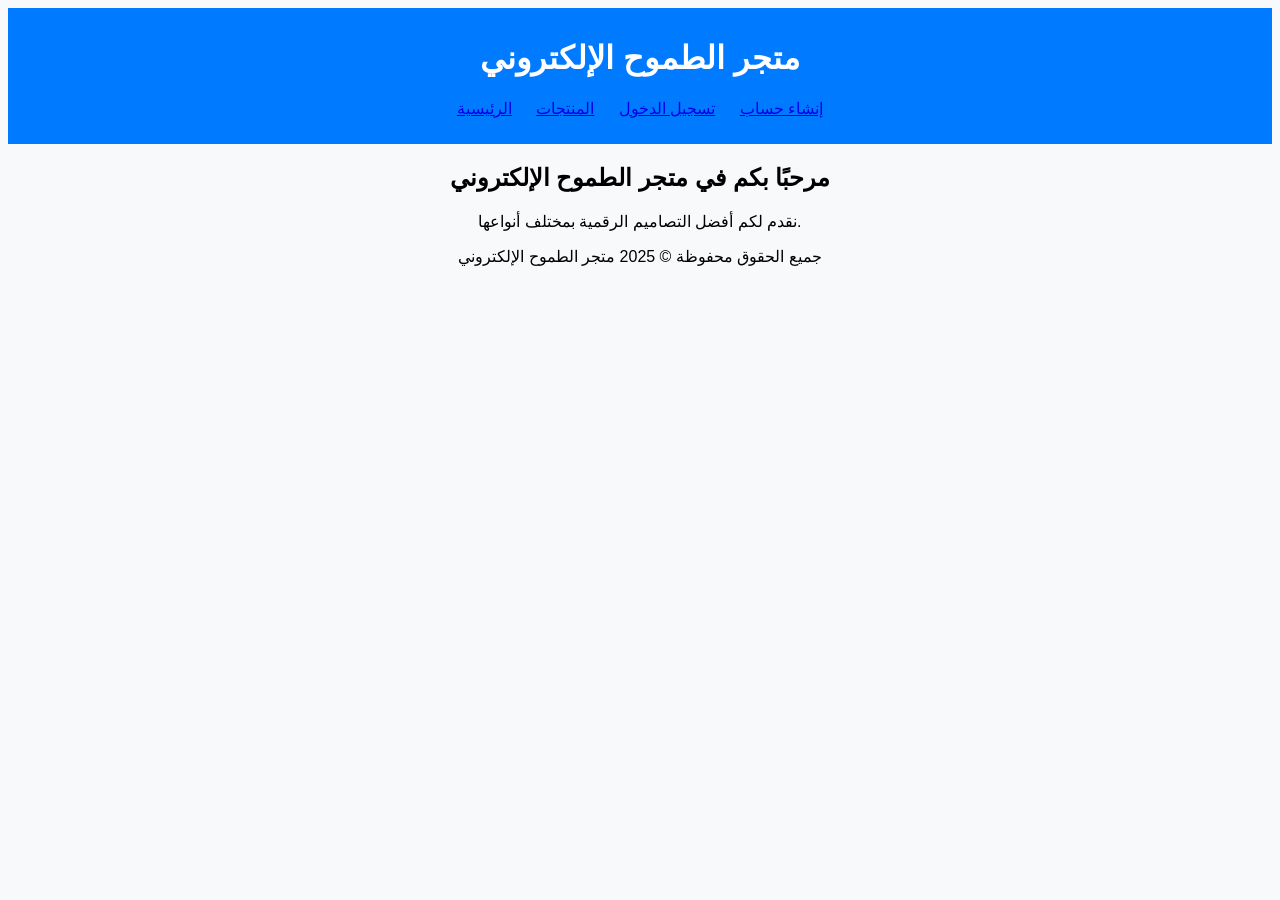
<file: index.html>
<!DOCTYPE html>
<html lang="ar">
<head>
    <meta charset="UTF-8">
    <meta name="viewport" content="width=device-width, initial-scale=1.0">
    <title>متجر الطموح الإلكتروني</title>
    <link rel="stylesheet" href="style.css">
</head>
<body>
    <header>
        <h1>متجر الطموح الإلكتروني</h1>
        <nav>
            <ul>
                <li><a href="index.html">الرئيسية</a></li>
                <li><a href="products.html">المنتجات</a></li>
                <li><a href="login.html">تسجيل الدخول</a></li>
                <li><a href="register.html">إنشاء حساب</a></li>
            </ul>
        </nav>
    </header>

    <section class="welcome">
        <h2>مرحبًا بكم في متجر الطموح الإلكتروني</h2>
        <p>نقدم لكم أفضل التصاميم الرقمية بمختلف أنواعها.</p>
    </section>

    <footer>
        <p>جميع الحقوق محفوظة © 2025 متجر الطموح الإلكتروني</p>
    </footer>
</body>
</html>
</file>
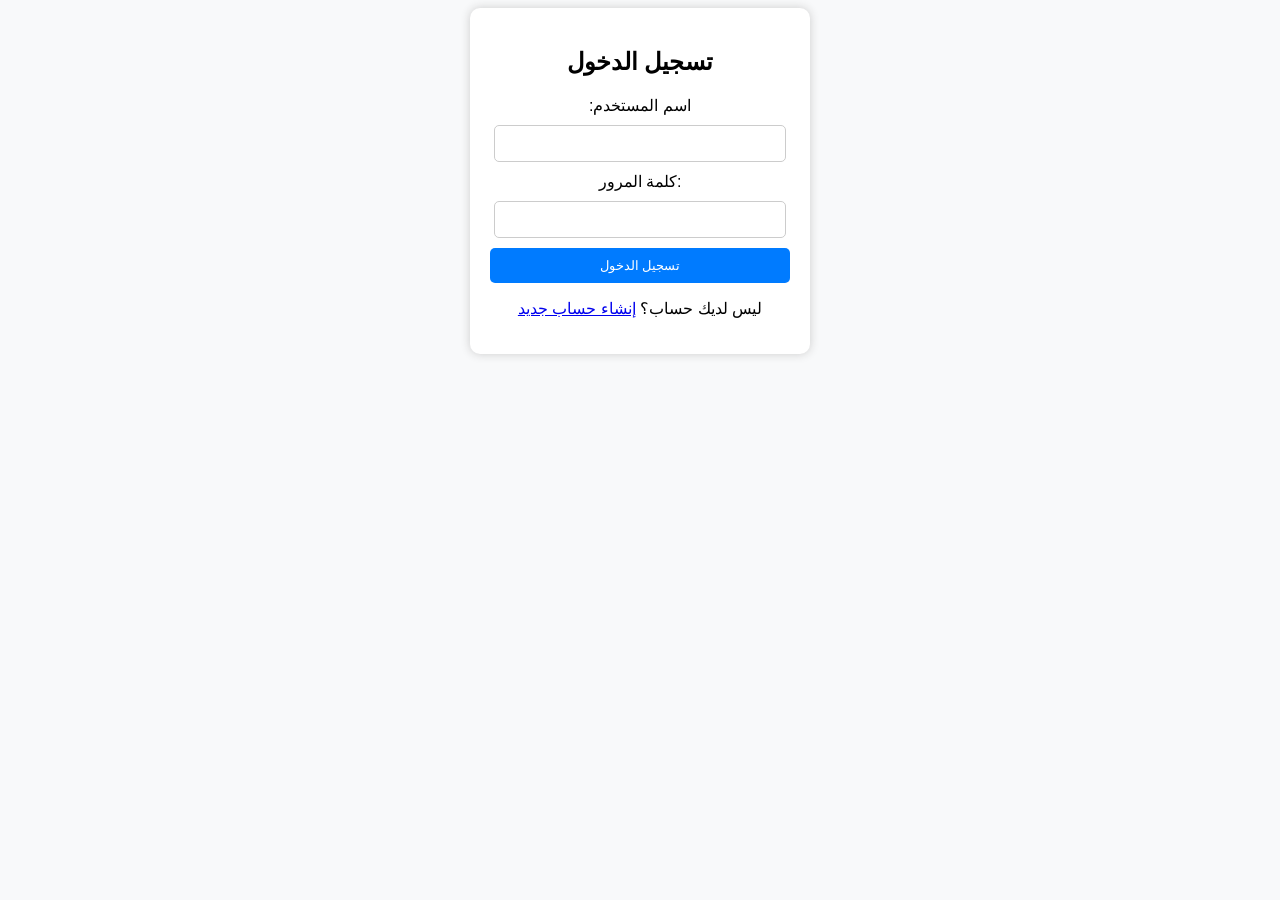
<file: login.html>
<!DOCTYPE html>
<html lang="ar">
<head>
    <meta charset="UTF-8">
    <meta name="viewport" content="width=device-width, initial-scale=1.0">
    <title>تسجيل الدخول</title>
    <link rel="stylesheet" href="style.css">
</head>
<body>
    <div class="container">
        <h2>تسجيل الدخول</h2>
        <form id="loginForm">
            <label for="username">اسم المستخدم:</label>
            <input type="text" id="username" name="username" required>

            <label for="password">كلمة المرور:</label>
            <input type="password" id="password" name="password" required>

            <button type="submit">تسجيل الدخول</button>
        </form>
        <p>ليس لديك حساب؟ <a href="register.html">إنشاء حساب جديد</a></p>
    </div>

    <script src="script.js"></script>
</body>
              </html>
</file>
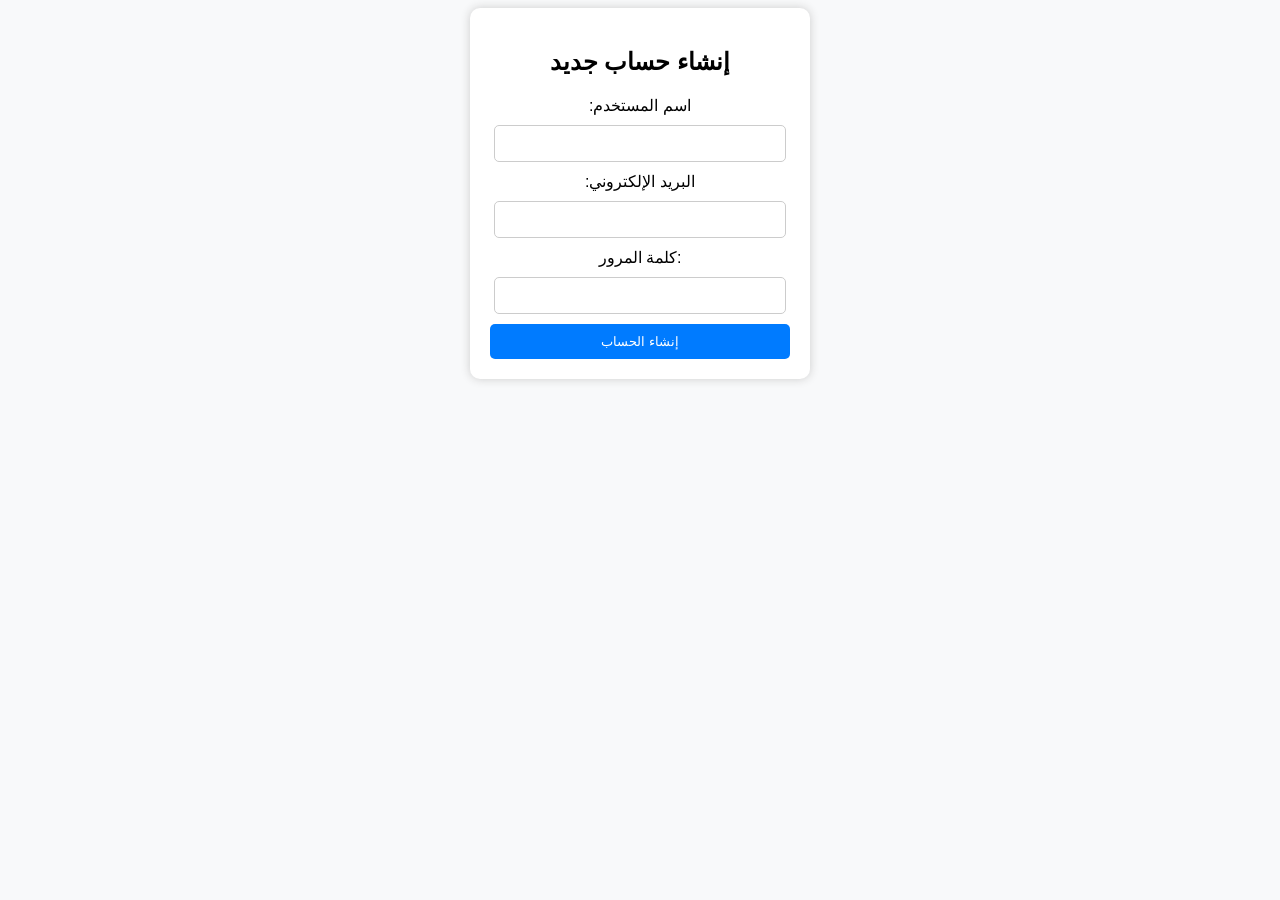
<file: register.html>
<!DOCTYPE html>
<html lang="ar">
<head>
    <meta charset="UTF-8">
    <meta name="viewport" content="width=device-width, initial-scale=1.0">
    <title>إنشاء حساب جديد</title>
    <link rel="stylesheet" href="style.css">
</head>
<body>
    <div class="container">
        <h2>إنشاء حساب جديد</h2>
        <form id="registerForm">
            <label for="username">اسم المستخدم:</label>
            <input type="text" id="username" required>

            <label for="email">البريد الإلكتروني:</label>
            <input type="email" id="email" required>

            <label for="password">كلمة المرور:</label>
            <input type="password" id="password" required>

            <button type="submit">إنشاء الحساب</button>
        </form>
    </div>

    <script src="script.js"></script>
</body>
</html>
</file>
<file: style.css>
body {
    font-family: Arial, sans-serif;
    background-color: #f8f9fa;
    text-align: center;
}

header {
    background-color: #007bff;
    color: white;
    padding: 10px;
}

nav ul {
    list-style: none;
    padding: 0;
}

nav ul li {
    display: inline;
    margin: 10px;
}

.container {
    width: 300px;
    margin: auto;
    padding: 20px;
    background: white;
    border-radius: 10px;
    box-shadow: 0px 0px 10px #ccc;
}

input {
    width: 90%;
    padding: 10px;
    margin: 10px 0;
    border: 1px solid #ccc;
    border-radius: 5px;
}

button {
    width: 100%;
    padding: 10px;
    background: #007bff;
    color: white;
    border: none;
    border-radius: 5px;
}
</file>
